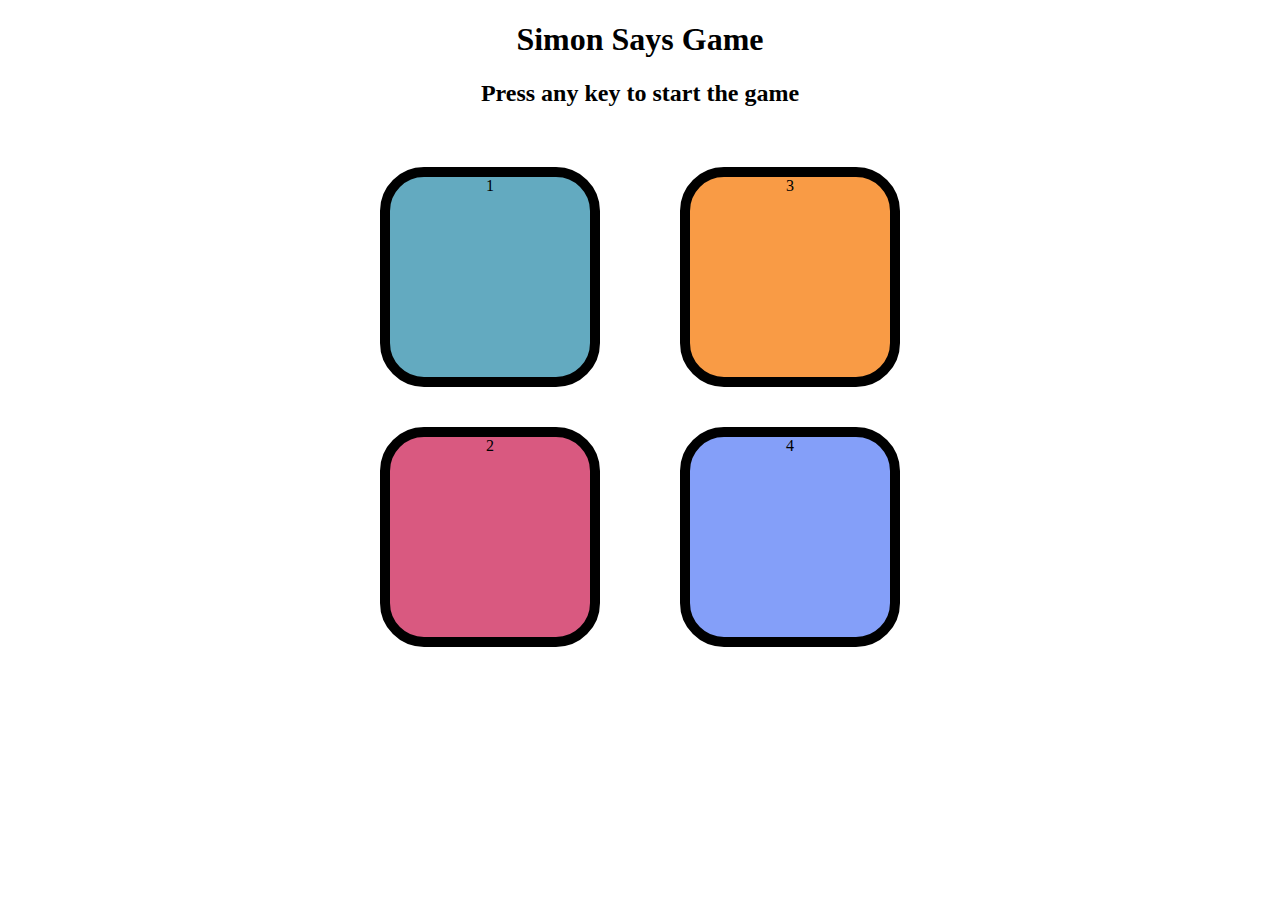
<file: index.html>
<!DOCTYPE html>
<html lang="en">
<head>
    <meta charset="UTF-8">
    <meta name="viewport" content="width=device-width, initial-scale=1.0">
    <title>Simon Says Game</title>
    <link rel="stylesheet" href="style.css">
</head>
<body>
    <h1>Simon Says Game</h1>
    <h2>Press any key to start the game</h2>
    <div class="btn-container">
        <div class="line-one">
            <div class="btn red" type="button" id="red">1</div>
            <div class="btn green" type="button" id="yellow">2</div>
        </div>
        <div class="line-two">
            <div class="btn yellow" type="button" id="green">3</div>
            <div class="btn purple" type="button" id="purple">4</div>
        </div>
    </div>
    
</body>
<script src="app.js"></script>
</html>
</file>
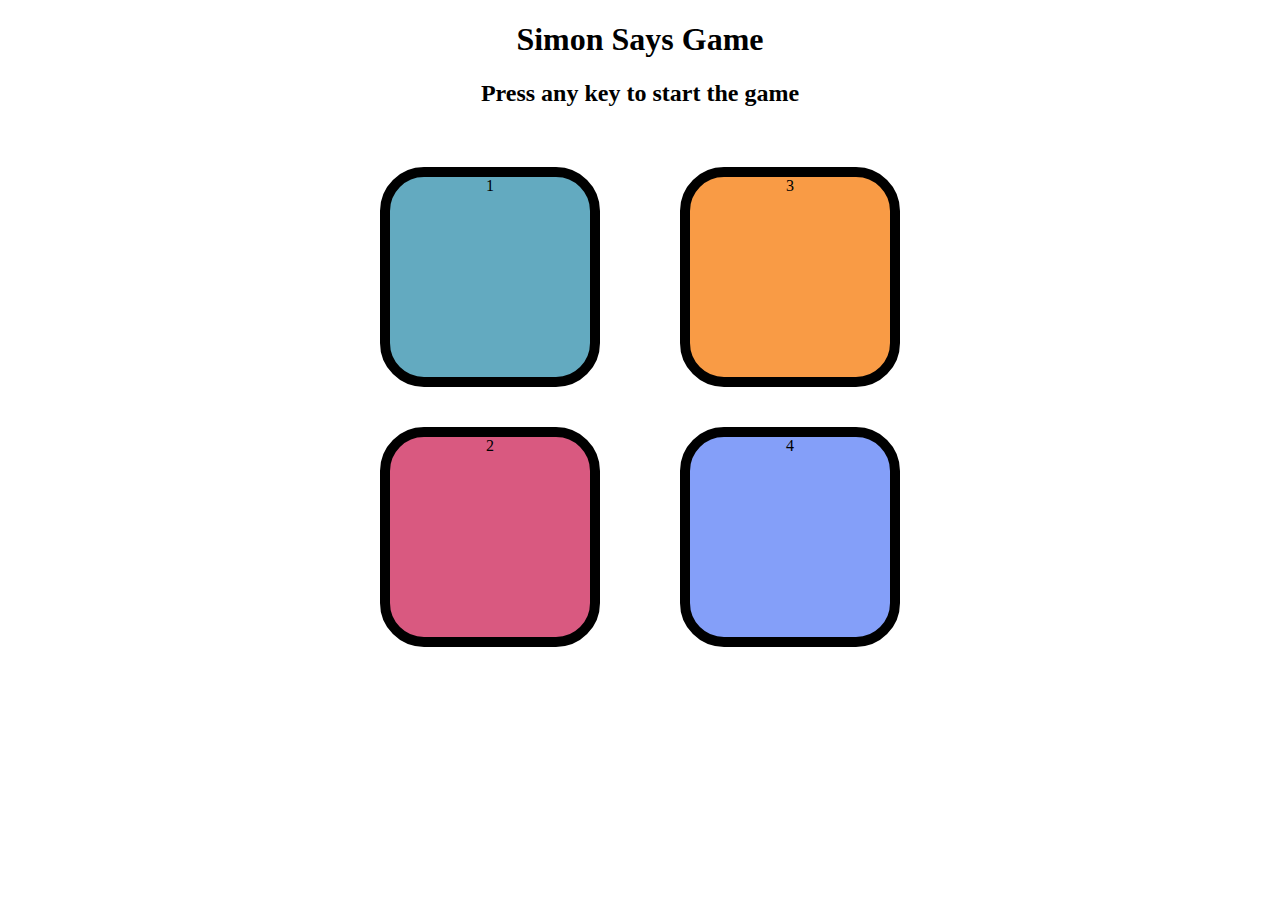
<file: game.html>
<!DOCTYPE html>
<html lang="en">
<head>
    <meta charset="UTF-8">
    <meta name="viewport" content="width=device-width, initial-scale=1.0">
    <title>Simon Says Game</title>
    <link rel="stylesheet" href="style.css">
</head>
<body>
    <h1>Simon Says Game</h1>
    <h2>Press any key to start the game</h2>
    <div class="btn-container">
        <div class="line-one">
            <div class="btn red" type="button" id="red">1</div>
            <div class="btn green" type="button" id="yellow">2</div>
        </div>
        <div class="line-two">
            <div class="btn yellow" type="button" id="green">3</div>
            <div class="btn purple" type="button" id="purple">4</div>
        </div>
    </div>
    
</body>
<script src="app.js"></script>
</html>
</file>
<file: style.css>
body{
    text-align:center;
}
.btn{
    height:200px;
    width:200px;
    border-radius: 20%;
    border:10px solid black;
    margin:2.5rem;
}
.btn-container{
    display:flex;
    justify-content:center;
}
.yellow{
    background-color: #f99b45;
}
.green{
    background-color: #d95980;
}
.purple{
    background-color:#849ff9 ;
}
.red{
    background-color: #63aac0;
}
.flash{
    background-color: white;
}
.userFlash{
    background-color: green;
}
</file>
